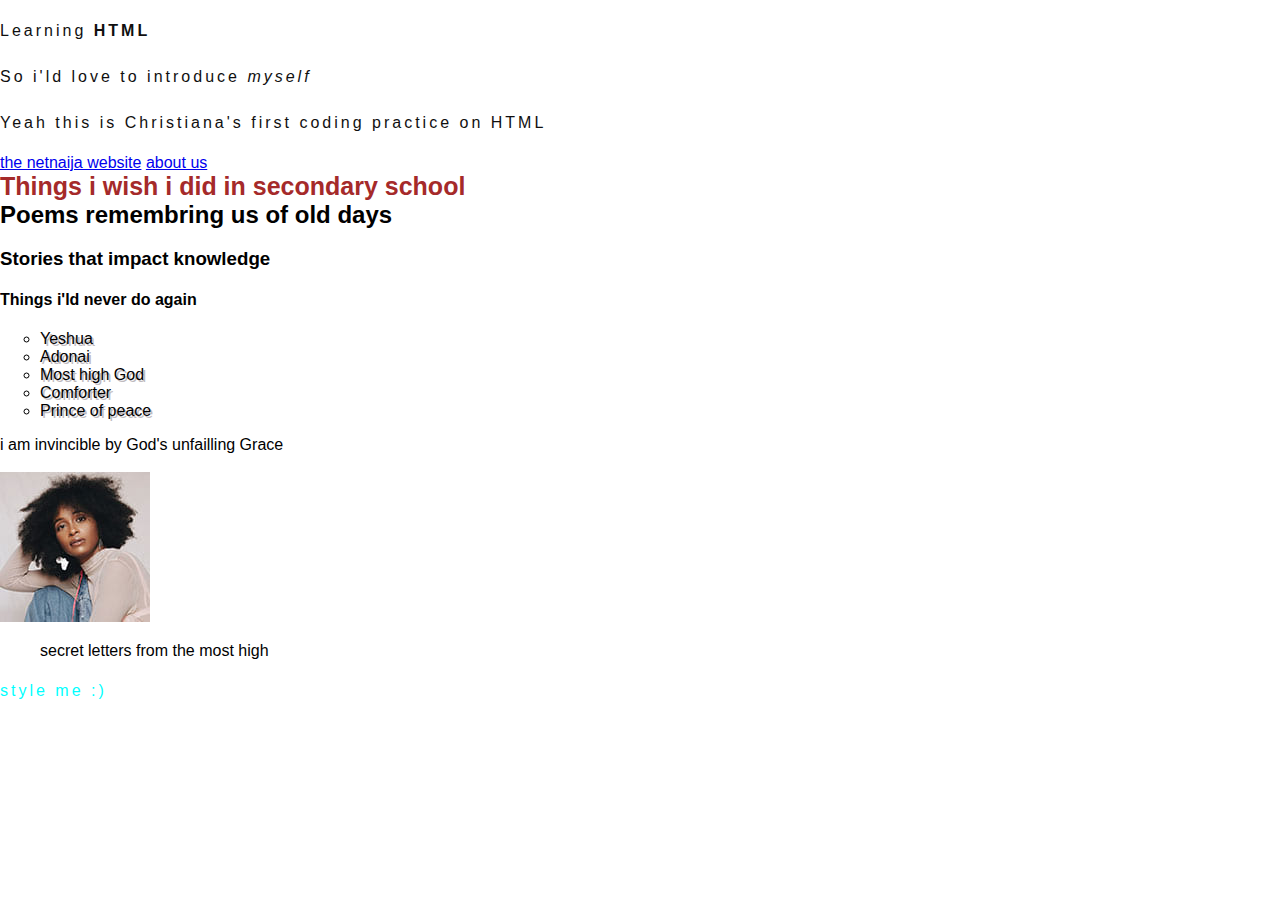
<file: index.html>
<!DOCTYPE  html>
<html>
<head>
    <link rel="stylesheet" href="styles.css">
  <title>Learning HTML</title>
</head>
<body>

<div>
    <p>Learning <strong>HTML</strong></p>  
    <p>So i'ld love to introduce <em>myself</em> </p>
    <p>Yeah this is Christiana's first coding practice on HTML</p>
<a href="https://www.thenetnaija.com">the netnaija website</a>  
<a href="about.html"> about us</a>
</div>

<div>
    <h1>Things i wish i did in secondary school</h1>
    <h2>Poems remembring us of old days</h2>
    <h3>Stories that impact knowledge </h3>
    <h4>Things i'ld never do again</h4>
</div>

<div>
    <ol>
        <li>Yeshua</li>
         <li>Adonai</li>   
         <li>Most high God</li>   
         <li> Comforter</li>  
         <li>Prince of peace</li>   

        
    </ol>
</div>

<spam>i am invincible by God's unfailling Grace</spam>
<br><br>
<img src="img/avatar1.jpg" alt="a picture of a lady">

<blockquote cite="https://www.nikiri.com">
    secret letters from the most high
</blockquote>
<p style="color:aqua;">style me :)</p>
</body>

</html>
</file>
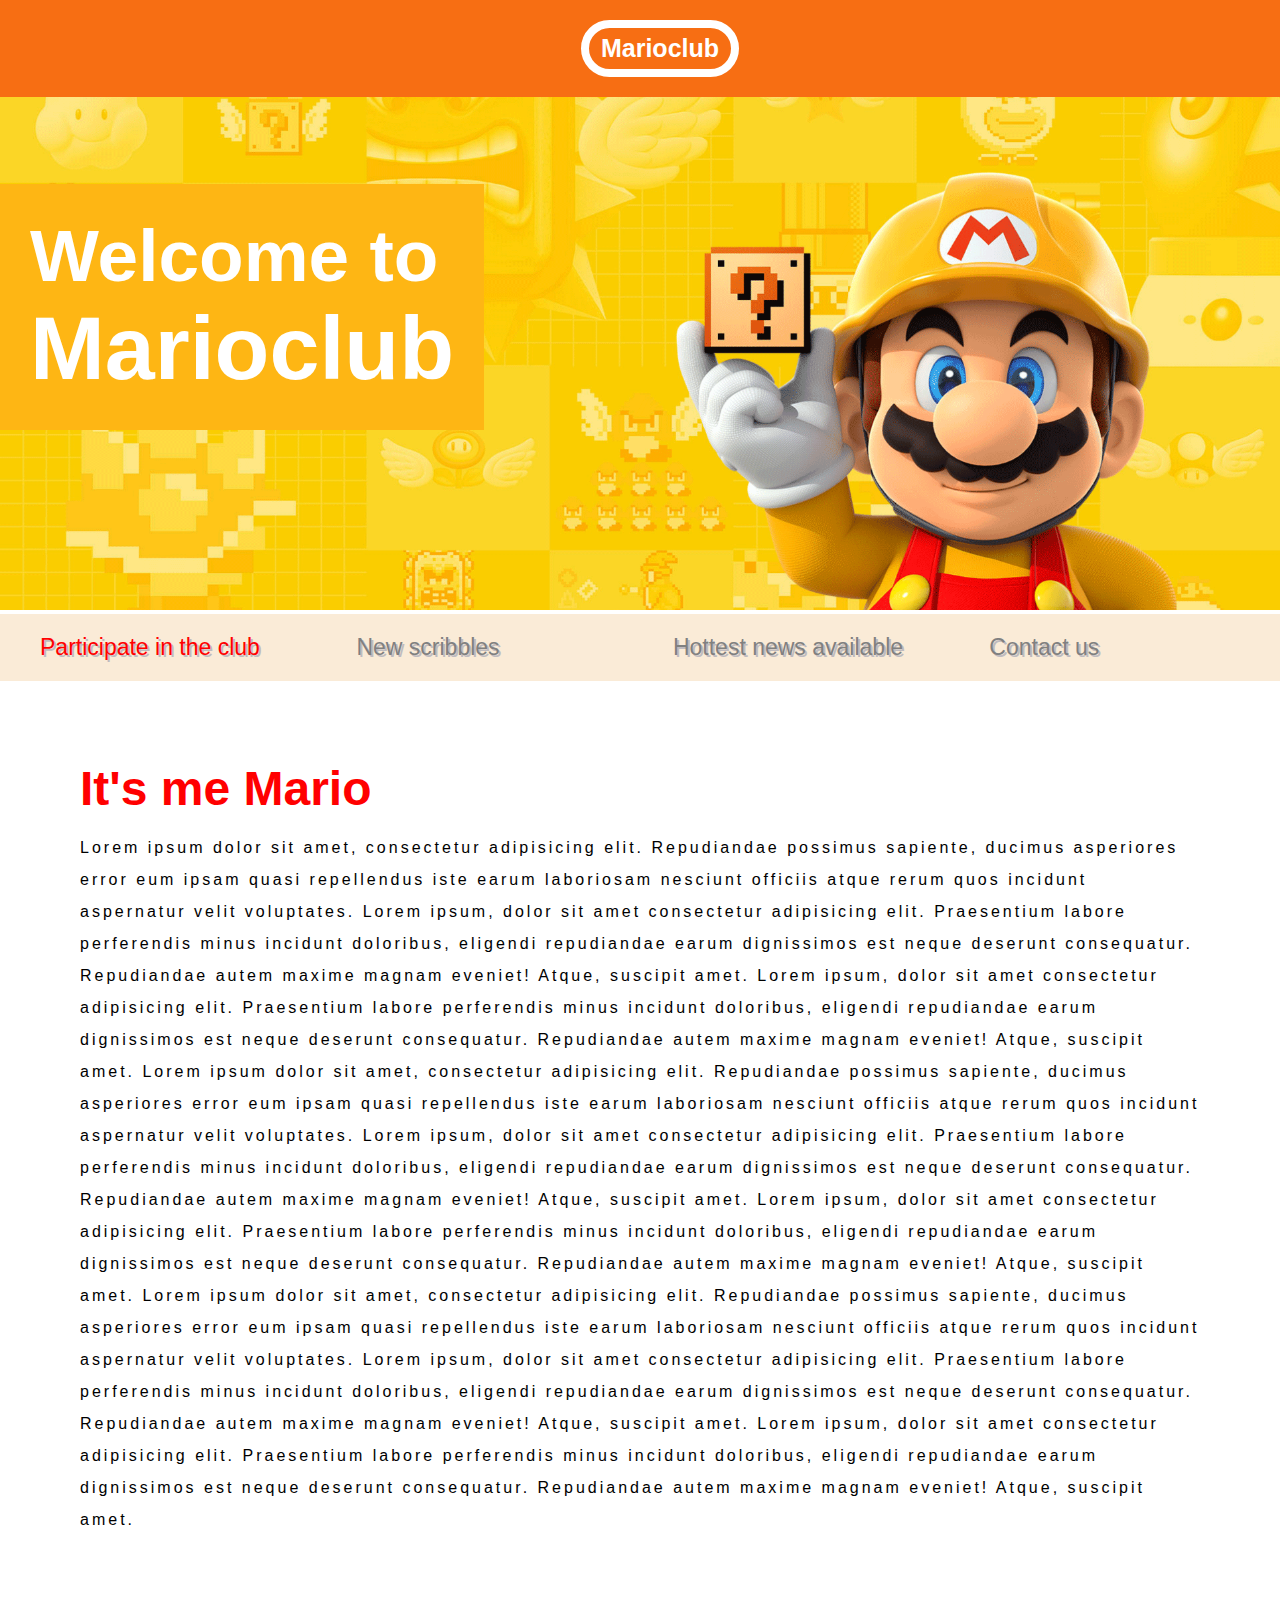
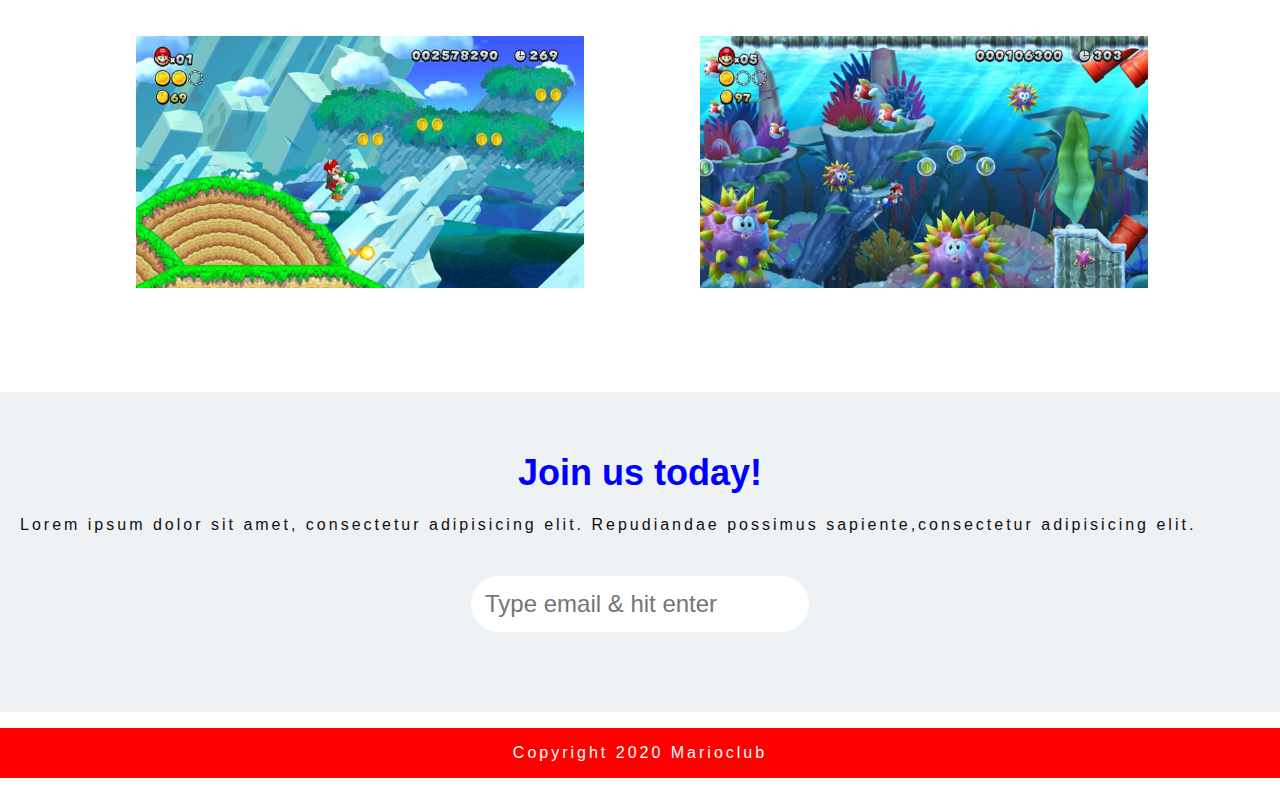
<file: font.html>
<!DOCTYPE  html>
<html>
<head>
    <link rel="stylesheet" href="styles.css">
  <title>Marioclub</title>
</head>
<body>
    
<header>
  <h1>Marioclub</h1>
</header>

<section class="banner">
  <img src="img/banner.png" alt="Marioclub welcome banner">
  <div class="welcome">
    <h2>Welcome to <br><span>Marioclub</span></h2>
  </div>
</section>
<nav class="main-nav">
  <ul>
    <li><a href="/participate.html" class="participate">Participate in the club</a></li>
    <li><a href="/scribble.html">New scribbles</a></li>
    <li><a href="/entertainment.html">Hottest news available </a></li>
    <li><a href="/contact.html">Contact us </a></li>
  </ul>
</nav>


  <main>
    <article>
      <h2> It's me Mario</h2>
      <p>Lorem ipsum dolor sit amet, consectetur adipisicing elit. Repudiandae possimus sapiente, ducimus asperiores error eum ipsam quasi repellendus iste earum laboriosam nesciunt officiis atque rerum quos incidunt aspernatur velit voluptates. Lorem ipsum, dolor sit amet consectetur adipisicing elit. Praesentium labore perferendis minus incidunt doloribus, eligendi repudiandae earum dignissimos est neque deserunt consequatur. Repudiandae autem maxime magnam eveniet! Atque, suscipit amet. Lorem ipsum, dolor sit amet consectetur adipisicing elit. Praesentium labore perferendis minus incidunt doloribus, eligendi repudiandae earum dignissimos est neque deserunt consequatur. Repudiandae autem maxime magnam eveniet! Atque, suscipit amet.
         Lorem ipsum dolor sit amet, consectetur adipisicing elit. Repudiandae possimus sapiente, ducimus asperiores error eum ipsam quasi repellendus iste earum laboriosam nesciunt officiis atque rerum quos incidunt aspernatur velit voluptates. Lorem ipsum, dolor sit amet consectetur adipisicing elit. Praesentium labore perferendis minus incidunt doloribus, eligendi repudiandae earum dignissimos est neque deserunt consequatur. Repudiandae autem maxime magnam eveniet! Atque, suscipit amet. Lorem ipsum, dolor sit amet consectetur adipisicing elit. Praesentium labore perferendis minus incidunt doloribus, eligendi repudiandae earum dignissimos est neque deserunt consequatur. Repudiandae autem maxime magnam eveniet! Atque, suscipit amet.
         Lorem ipsum dolor sit amet, consectetur adipisicing elit. Repudiandae possimus sapiente, ducimus asperiores error eum ipsam quasi repellendus iste earum laboriosam nesciunt officiis atque rerum quos incidunt aspernatur velit voluptates. Lorem ipsum, dolor sit amet consectetur adipisicing elit. Praesentium labore perferendis minus incidunt doloribus, eligendi repudiandae earum dignissimos est neque deserunt consequatur. Repudiandae autem maxime magnam eveniet! Atque, suscipit amet. Lorem ipsum, dolor sit amet consectetur adipisicing elit. Praesentium labore perferendis minus incidunt doloribus, eligendi repudiandae earum dignissimos est neque deserunt consequatur. Repudiandae autem maxime magnam eveniet! Atque, suscipit amet.
      </p>
        </article>
        <ul class="images">
          <li><img src="img/thumb-1.png" alt="mario thumb-1"></li>
          <li><img src="img/thumb-2.png" alt="mario thumb-2"></li>
        </ul>
  </main>
  <section class="join">
    <h2>Join us today!</h2>
    <p>Lorem ipsum dolor sit amet, consectetur adipisicing elit. Repudiandae possimus sapiente,consectetur adipisicing elit. 
    <form>
      <input type="email" name="email"  placeholder="Type email & hit enter" required>
    </form>
  </section>
  <footer>
    <p class="Copyright">Copyright  2020 Marioclub</p>
  </footer>


    
</body>


</html>
</file>
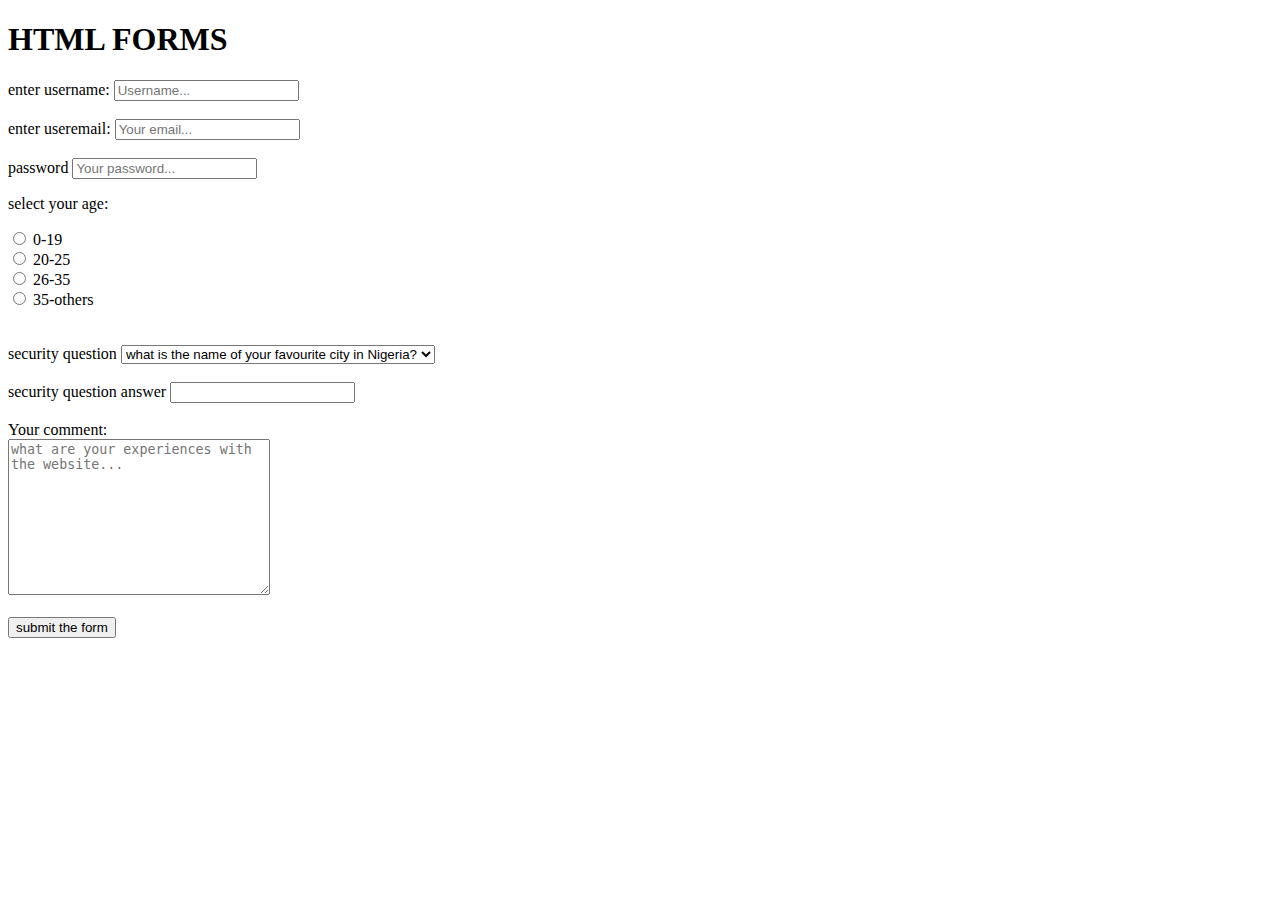
<file: forms.html>
<!DOCTYPE  html>
<html>
<head>
    <title>Learning HTML</title>
</head>
<body>


     <h1>HTML FORMS</h1>

     <form>
        <label for="username">enter username:</label>
        <input type="text" id="username" name="username" placeholder="Username..." required>
        <br><br>
        <label for="email">enter useremail:</label>
        <input type="email" id="email" name="email" placeholder="Your email..." required>
        <br><br>
        <label for="password">password</label>
        <input type="password" id="password" name="password" placeholder="Your password..." required>

        <p>select your age: </p>

        <input type="radio" name="age" value="0-19" id="option-1">
        <label for="option-1">0-19 </label>
        <br>
        <input type="radio" name="age" value="20-25" id="option-2">
        <label for="option-2">20-25</label>
        <br>
        <input type="radio" name="age" value="26-35" id="option-3">
        <label for="option-3">26-35</label>
        <br>
        <input type="radio" name="age" value="35-others" id="option-4">
        <label for="option-4">35-others</label>
        <br>

        <br><br>
        <label for="question">security question</label>
        <select name="question" id="question">
             <option value="question1">what is the name of your favourite city in Nigeria?</option>
             <option value="question2">what is the name of your pet?</option>
             <option value="question3">what is your favourite colour?</option><br>
        </select>
        <br><br>
             <label for="answer">security question answer</label> 
             <input type="text" id="answer">

             <br><br>
             <label for="comment"> Your comment: </label><br> 
             <textarea name="comment" id="comment" cols="30" rows="10" placeholder="what are your experiences with the website..."></textarea>


        <br><br>
             <input type="submit" value="submit the form">
        
     </form>


</body>

</html>
</file>
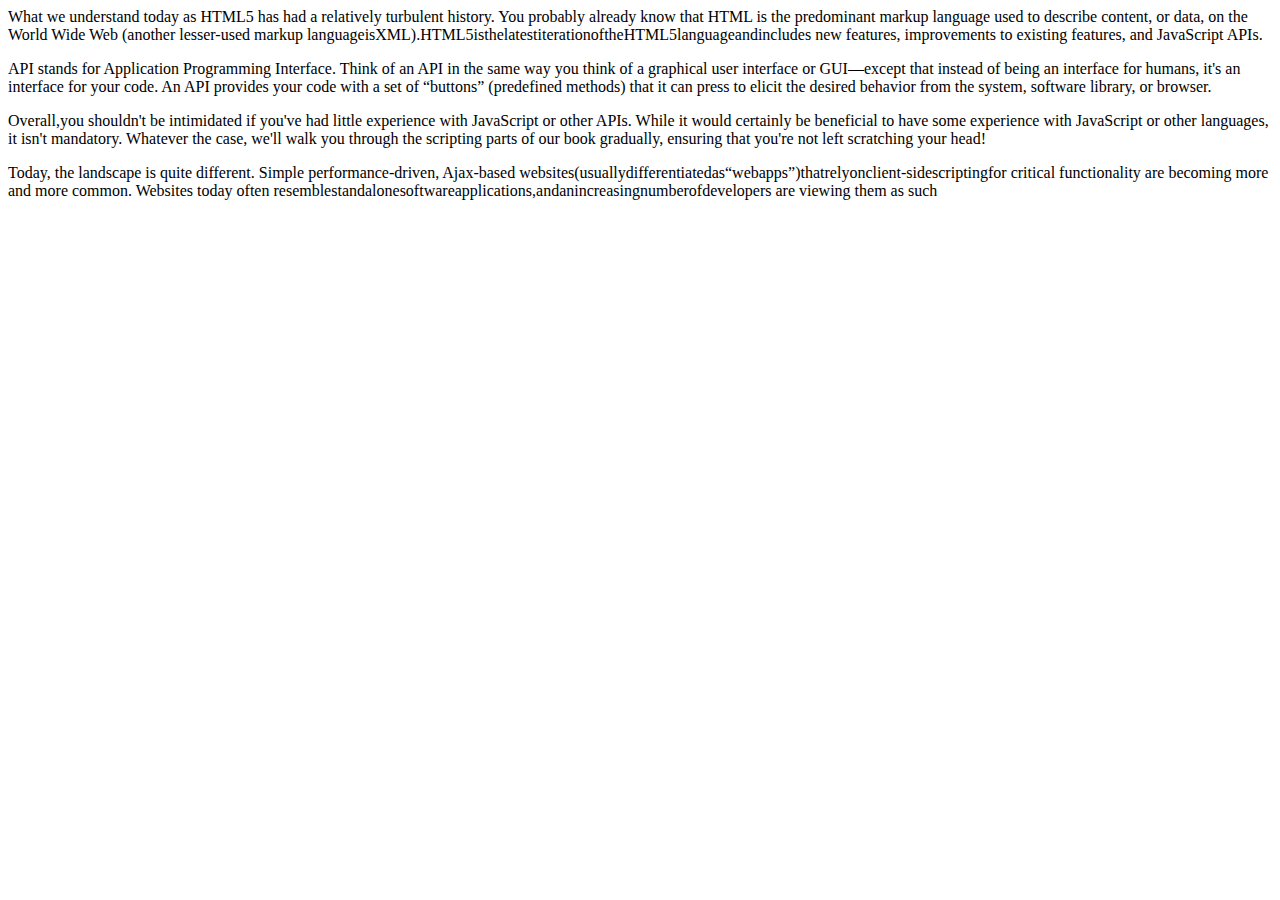
<file: style.html>
<html>
<head>
    
    <title>Document</title>
</head>
<body >
    <p>What we understand today as HTML5 has had a relatively turbulent history.
       You probably already know that HTML is the predominant markup language used 
       to describe content, or data, on the World Wide Web (another lesser-used markup 
       languageisXML).HTML5isthelatestiterationoftheHTML5languageandincludes new features,
       improvements to existing features, and JavaScript APIs.
    </p>

    <p>API stands for Application Programming Interface. Think of an API in the same
       way you think of a graphical user interface or GUI—except that instead of being 
       an interface for humans, it's an interface for your code. An API provides your
       code with a set of “buttons” (predefined methods) that it can press to elicit 
       the desired behavior from the system, software library, or browser.
    </p>

    <p>Overall,you shouldn't be intimidated if you've had little experience with JavaScript
       or other APIs. While it would certainly be beneficial to have some experience with
       JavaScript or other languages, it isn't mandatory. Whatever the case, we'll walk 
       you through the scripting parts of our book gradually, ensuring that you're not 
       left scratching your head!
    </p>

    <p>Today, the landscape is quite different. Simple performance-driven, Ajax-based 
       websites(usuallydifferentiatedas“webapps”)thatrelyonclient-sidescriptingfor 
       critical functionality are becoming more and more common. Websites today often 
       resemblestandalonesoftwareapplications,andanincreasingnumberofdevelopers are 
       viewing them as such</p>
   
</body>
</html>
</file>
<file: styles.css>
h1 {
 color:brown;
 /* background-color: aquamarine; */
 font-size:  25px;
 text-decoration: wavy;
 font-family: 'Lucida Sans';
 text-align:left;
}
p {
    color:rgb(16, 15, 15);
    /* background-color: blanchedalmond; */
    text-align: left;
    line-height: 30px;
    letter-spacing: 3px;
    
}
ul {
    /* border-width: 4px;
    border-style: solid;
    border-color: aqua; */
    /* border: 4px solid chocolate; */
    border-bottom: chocolate; 
    border-left: 8px  rgb(2, 21, 58)
}
li{
    list-style-type:circle;
    /* text-shadow: 2px 2px lightslategray; */
    text-shadow: 2px 2px rgb(191, 187, 191);
}

body, ul, li, h1,h2, a{
    margin: 0;
    padding: 0;
    font-family: Arial, Helvetica, sans-serif;
}

header {
    background-color: #f76e13;
    padding: 20px;
    text-align:center;
    position: fixed;
    width: 100%;
    z-index: 1;
    top: 0;
    left: 0;
    
}
header h1 {
    color: white;
    border: 8px solid white;
    padding: 6px 12px;
    display:inline-block;
    border-radius: 37px;
}
.banner {
    position: relative;
}
.banner img {
    max-width:100%;
}
.banner .welcome {
    position: absolute;
    left: 0px;
    top: 30%;
    background-color: #feb614;
    color: white;
    padding: 30px;
}
.banner h2 {
    font-size: 73px;
}

.banner h2 span {
    font-size: 1.23em;
}
nav {
    background-color: antiquewhite;
    padding: 20px;
    position: sticky;
    top: 94px;
}
nav li {
    width: 26%;
    display: inline-block;
    font-size: 23px;
}
nav ul {
    white-space: nowrap;
    max-width: 1200px;
    margin:0 auto;
}
nav li a {
    text-decoration: none;
    color: grey;
}
nav li a.participate {
    color: red;
}

main {
    max-width: 100%;
    width: 1200px;
    margin: 80px auto;
    padding: 0 40px;
    box-sizing: border-box;
}
article h2 {
    color: red;
    font-size: 48px;
}
article p {
    line-height: 2em;
    color: black;
}
.images {
    text-align: center;
    margin: 80px 0;
    white-space: nowrap;
}
.images li{
    display: inline-block;
    width: 40%;
    margin: 20px 5%;
}
.images li img{
    max-width: 100%;
}
.join {
    background-color: rgb(239, 242, 245);
    text-align: center;
    padding: 60px 20px;
    color: grey;
}
.join h2{
    color: blue;
    font-size: 36px;
}
form input {
    margin: 20px 0;
    padding: 10px;
    font-size: 24px;
    border-radius: 28px;
    border: 4px solid white;
}
footer p {
    background-color: red;
    color: white;
    padding: 10px;
    text-align: center;
}
/* pseudo classes */

nav li a:hover {
    text-decoration: underline;
}
.images li:hover {
    position: relative;
    top: -5px;
}
form input:focus {
    border: 4px dashed grey;
    outline: none;
}
form input:valid {
    border: 4px solid #71d300;
}
/* nav li:first-child { 
    border:4px solid red ;
 } */
</file>
